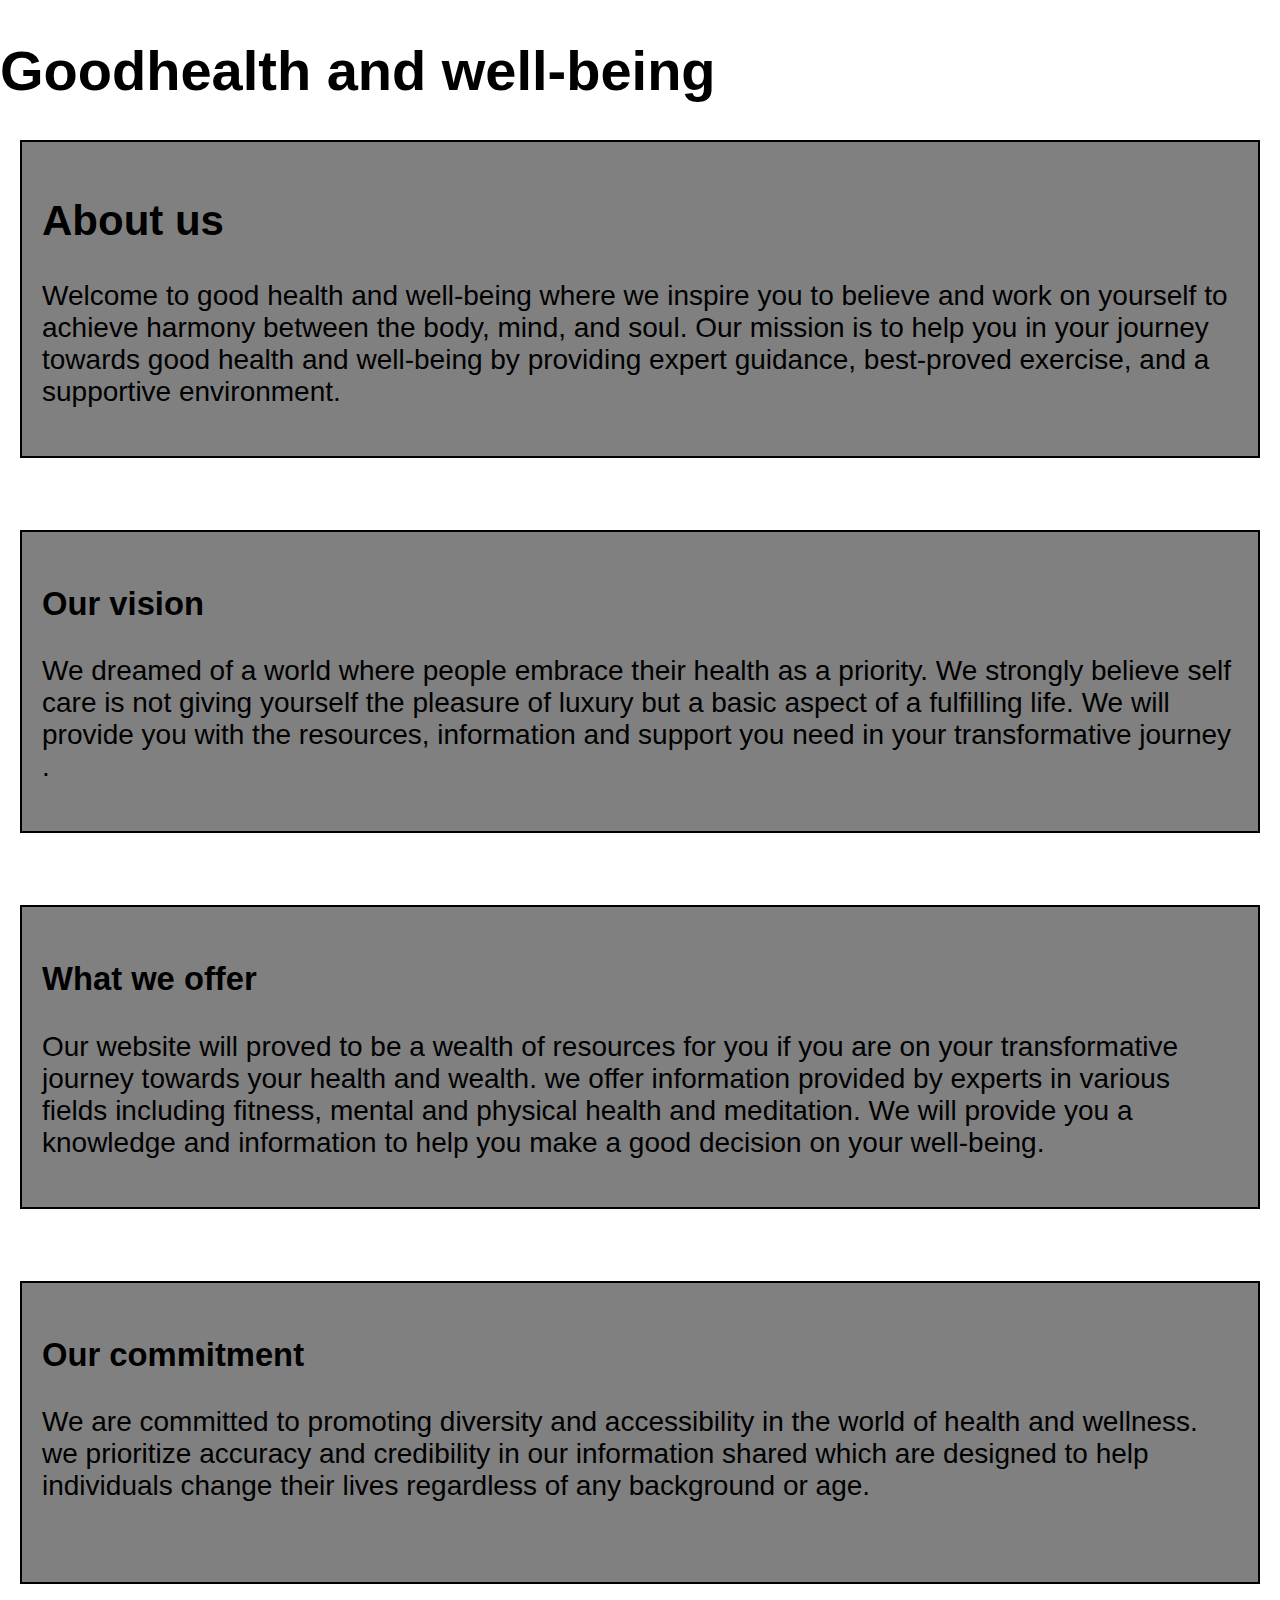
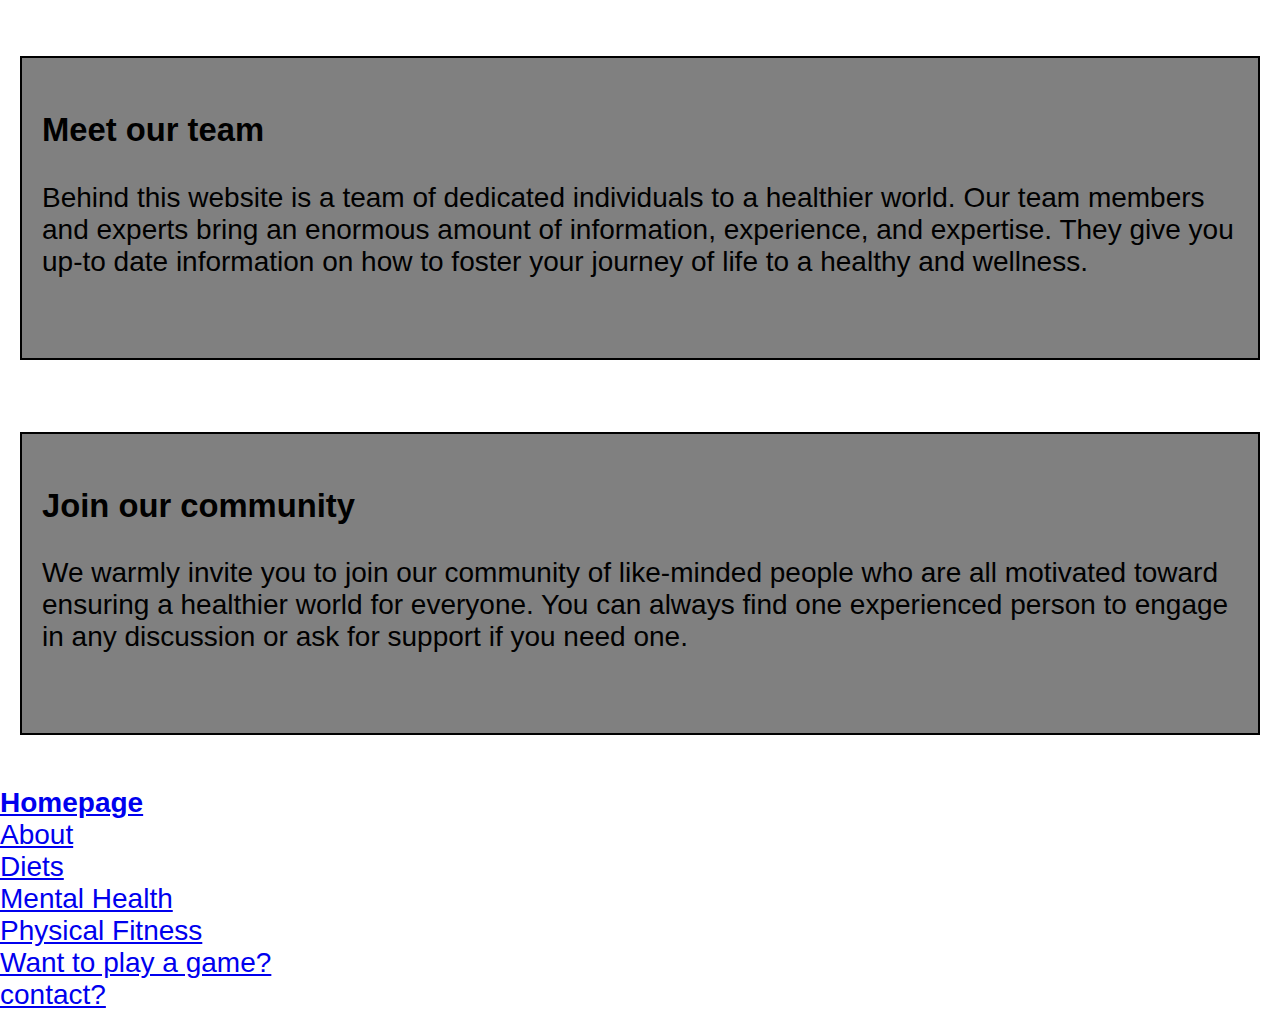
<file: about.html>
<!DOCTYPE html>
<html lang=en>
	<head>
		<link rel="stylesheet" href="styles.css"> 
		<title> About us </title> 
	</head>
	
	<body>
		
		<!-- This webpage is our about section, It should include a short desciption of each of its creators, date created and clickable redirect links and images.-->
		<h1>Goodhealth and well-being</h1>
		<div class= "about">
			<h2> About us </h2>
				<p> Welcome to good health and well-being where we inspire you to believe and work on yourself to achieve harmony between the body, mind, and soul.
					Our mission is to help you in your journey towards good health and well-being by providing expert guidance, best-proved exercise, and a supportive environment. </p>
		</div><br>
		<div class= "about">
			<h3>Our vision </h3>
				<p>We dreamed of a world where people embrace their health as a priority.
					We strongly believe self care is not giving yourself the pleasure of luxury but a basic aspect of a fulfilling life. We will provide you with the resources, information and support you need in your transformative journey .</p>
		</div><br>
		<div class= "about">
			<h3>What we offer</h3>
				<p>Our website will proved to be a wealth of resources for you if you are on your transformative journey towards your health and wealth.
					we offer information provided by experts in various fields including fitness, mental and physical health and meditation. 
			We will provide you a knowledge and information to help you make a good decision on your well-being.</P>
		</div><br>
		<div class= "about">
			<h3>Our commitment</h3>
				<p>We are committed to promoting diversity and accessibility in the world of health and wellness.
					we prioritize accuracy and credibility in our information shared which are designed to help individuals change their lives regardless of any background or age.</p><br>
		</div><br>
		<div class= "about">
			<h3>Meet our team</h3>
				<p>Behind this website is a team of dedicated individuals to a healthier world.
					Our team members and experts bring an enormous amount of information, experience, and expertise.
					They give you up-to date information on how to foster your journey  of life to a healthy and wellness.</p><br>
		</div><br>
		<div class= "about">
			<h3>Join our community</h3>
				<p>We warmly invite you to join our community of like-minded people who are all motivated toward ensuring a healthier world for everyone.
					You can always find one experienced person to engage in any discussion or ask for support if you need one. </p><br>
		</div><br>
	<!-- page redirect links, have these links at the bottom of the page -->
	<a href="index.html"><b>Homepage</b></a><br><!-- <br> is a line break -->
	<a href="about.html">About</a><br>
	<a href="diets.html">Diets</a><br>
	<a href="mentalhealth.html">Mental Health</a><br>
	<a href="physicalfitness.html">Physical Fitness</a><br>
	<a href="game.html">Want to play a game?</a><br>
    <a href="contact.html">contact?</a><br>
	</body>
</html>
</file>
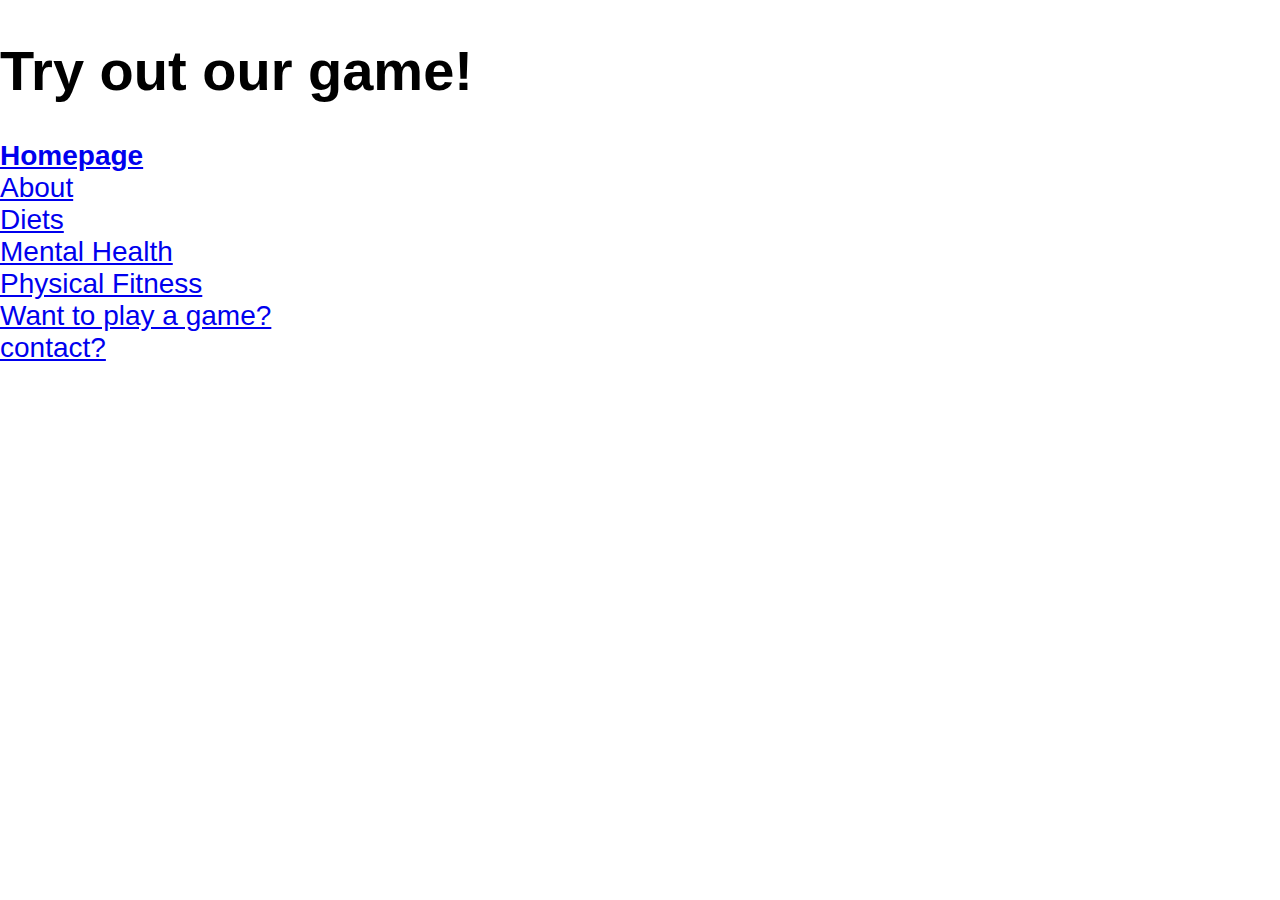
<file: game.html>
<!DOCTYPE html>
<html lang=en>
	<head>
		<link rel="stylesheet" href="styles.css">
		<title> Game </title>
		
	</head>
	
	<body>
	
	<!-- This our game page.-->
	<h1> Try out our game! </h1>
	
	<!-- page redirect links, have these links at the bottom of the page -->
	<a href="index.html"><b>Homepage</b></a><br>
	<a href="about.html">About</a><br>
	<a href="diets.html">Diets</a><br>
	<a href="mentalhealth.html">Mental Health</a><br>
	<a href="physicalfitness.html">Physical Fitness</a><br>
	<a href="game.html">Want to play a game?</a><br>
	<a href="contact.html">contact?</a><br>
	
	</body>
</html>
</file>
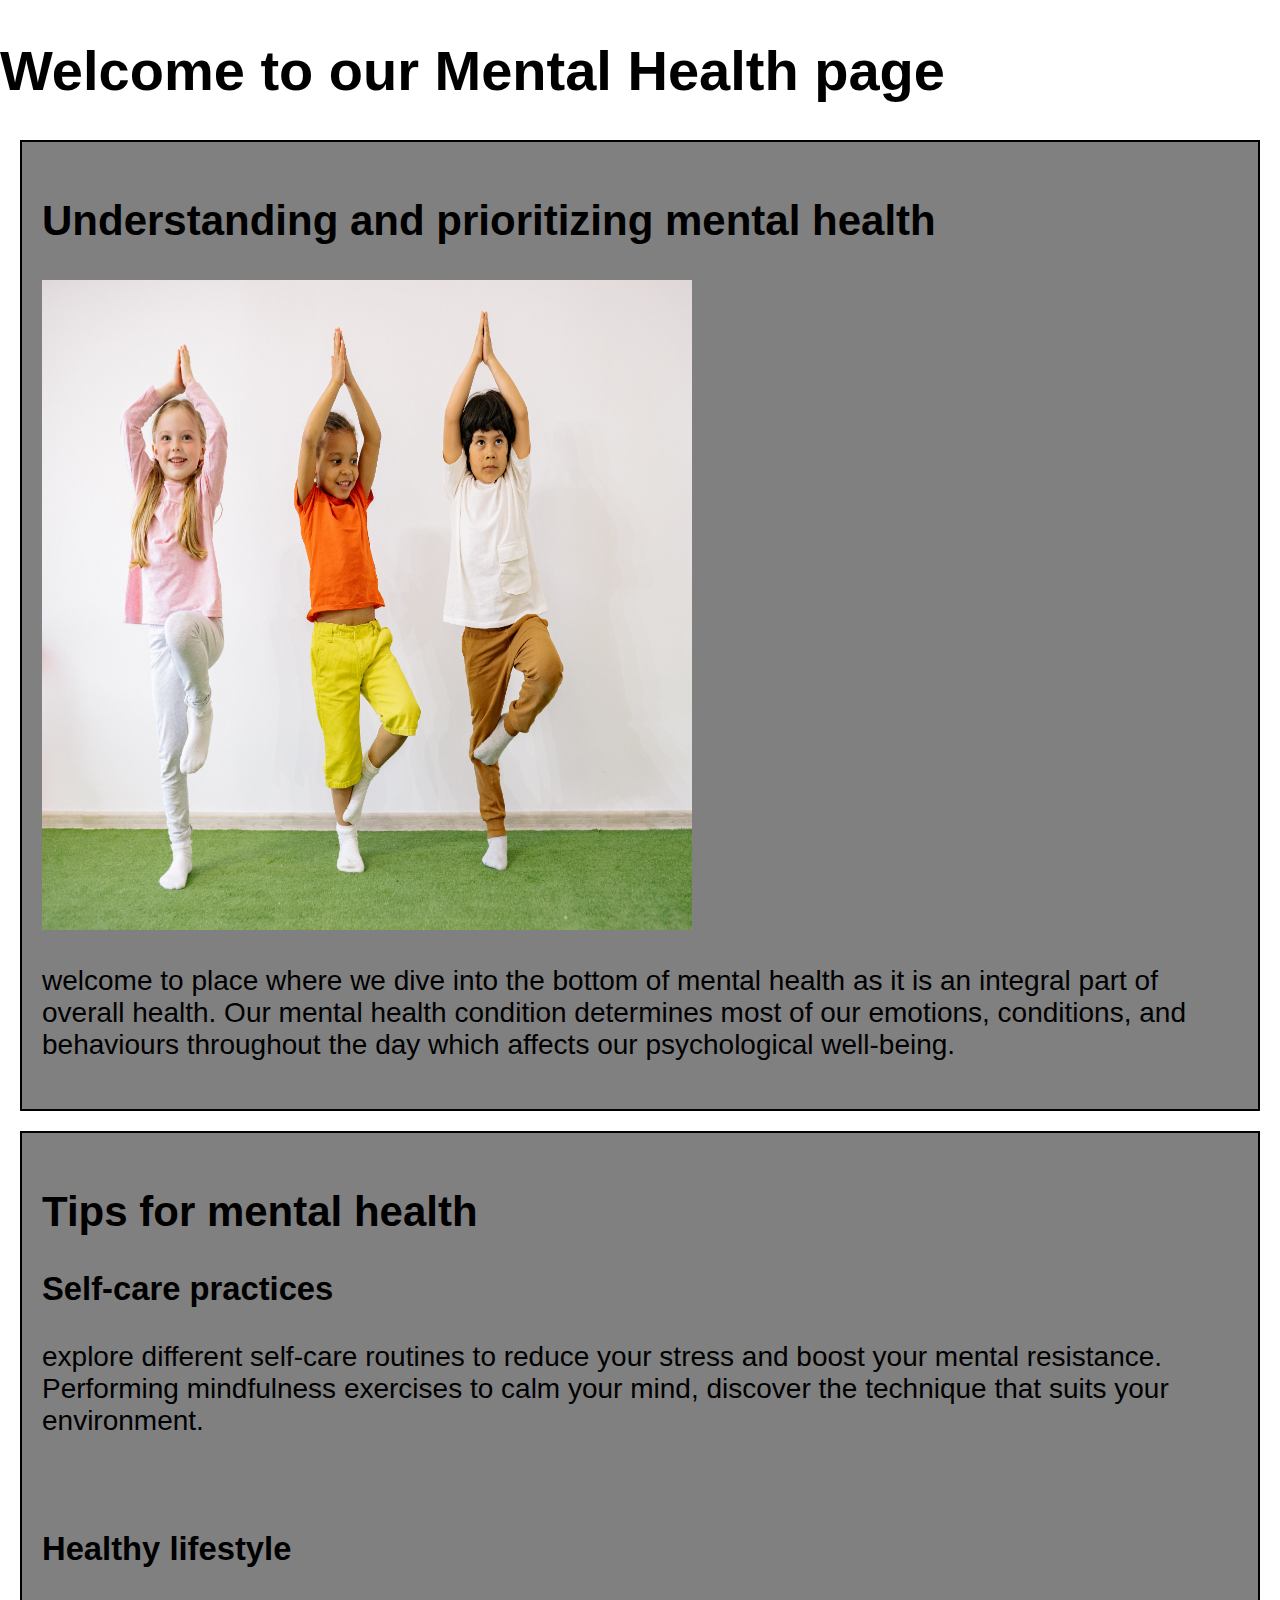
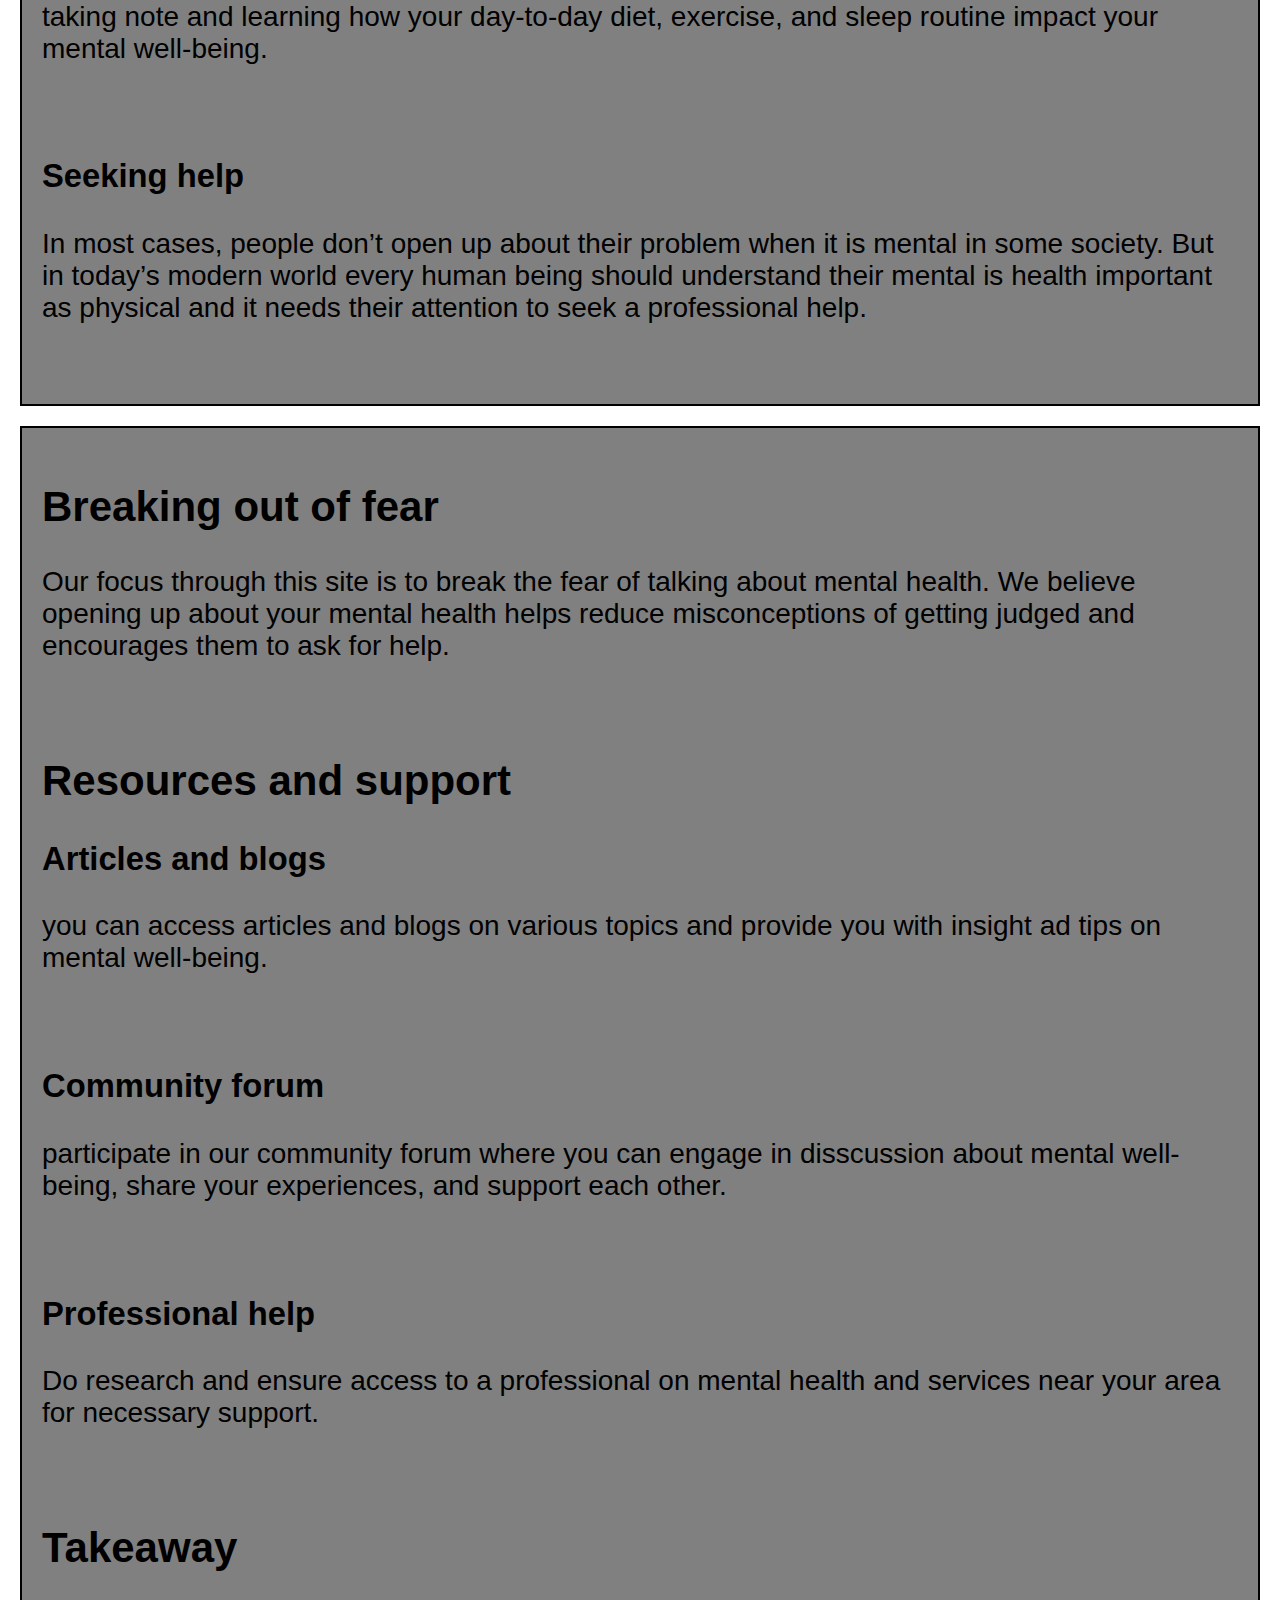
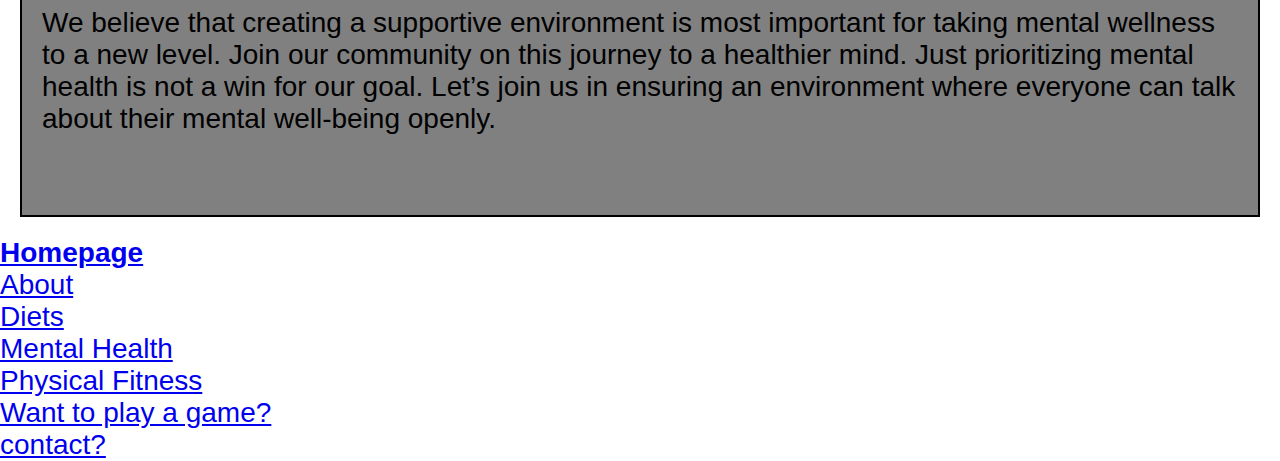
<file: mentalhealth.html>
<!DOCTYPE html>
<html lang=en>
	<head>
		<link rel="stylesheet" href="styles.css">
		<title> Mental Health </title>
		
	</head>
	
	<body>
	
	<!-- This webpage is our Mental Health page, It should have information about mental health, clickable redirect links and images. -->
		<h1> Welcome to our Mental Health page </h1>
		<div class="mentalhealth"> <!-- this is where pages main content will be displayed -->
			<h2>Understanding and prioritizing mental health</h2>
			<img src="yoga.jpg" alt="Diet" width= "650" height="650">
			<p> 
			welcome to place where we dive into the bottom of mental health as it is an integral part of overall health.
			Our mental health condition determines most of our emotions, conditions, and behaviours throughout the day which affects our psychological well-being.
			</p>
		</div>	
		<div class="mentalhealth"> <!-- this is where pages main content will be displayed -->
			<h2> Tips for mental health</h2>
			<h3>Self-care practices</h3>
			<p>explore different self-care routines to reduce your stress and boost your mental resistance.
			Performing mindfulness exercises to calm your mind, discover the technique that suits your environment.
			</p>
			<br>
			<h3>Healthy lifestyle</h3>
			<p> taking note and learning how your day-to-day diet, exercise,
			and sleep routine impact your mental well-being.</p>
			 <br>
			 <h3>Seeking help</h3>
			 <p>In most cases, people don’t open up about their problem when it is mental in some society. But in today’s modern world every human being should understand their mental is health important as physical and
			 it needs their attention to seek a professional help.</p>
			<br>
		</div>
		<div class="mentalhealth">
			<h2>Breaking out of fear</h2>
			<p>Our focus through this site is to break the fear of talking about mental health. 
			We believe opening up about your mental health helps reduce misconceptions of getting judged and encourages them to ask for help.</p>
			<br>
			<h2>Resources and support</h2>
			<h3>Articles and blogs</h3>
			<p> you can access articles and blogs on various topics and provide you with insight ad tips on mental well-being.</p>
			</p><br>
			<h3>Community forum</h3>
			<p>participate in our community forum where you can engage in disscussion about mental well-being, share your experiences, and support each other.</p>
			<br>
			<h3>Professional help</h3>
			<p>Do research and ensure access to a professional on mental health and services near your area for necessary support.</p>
			<br>
			<h2>Takeaway</h2>
			<p>We believe that creating a supportive environment is most important for taking mental wellness to a new level. Join our community on this journey to a healthier mind. Just prioritizing mental health is not a win for our goal. Let’s join us in ensuring 
			an environment where everyone can talk about their mental well-being openly.</p>
			<br>
		</div>
	<!-- page redirect links, have these links at the bottom of the page -->
	<a href="index.html"><b>Homepage</b></a><br>
	<a href="about.html">About</a><br>
	<a href="diets.html">Diets</a><br>
	<a href="mentalhealth.html">Mental Health</a><br>
	<a href="physicalfitness.html">Physical Fitness</a><br>
	<a href="game.html">Want to play a game?</a><br>
	<a href="contact.html">contact?</a><br>
	
	</body>
</html>
</file>
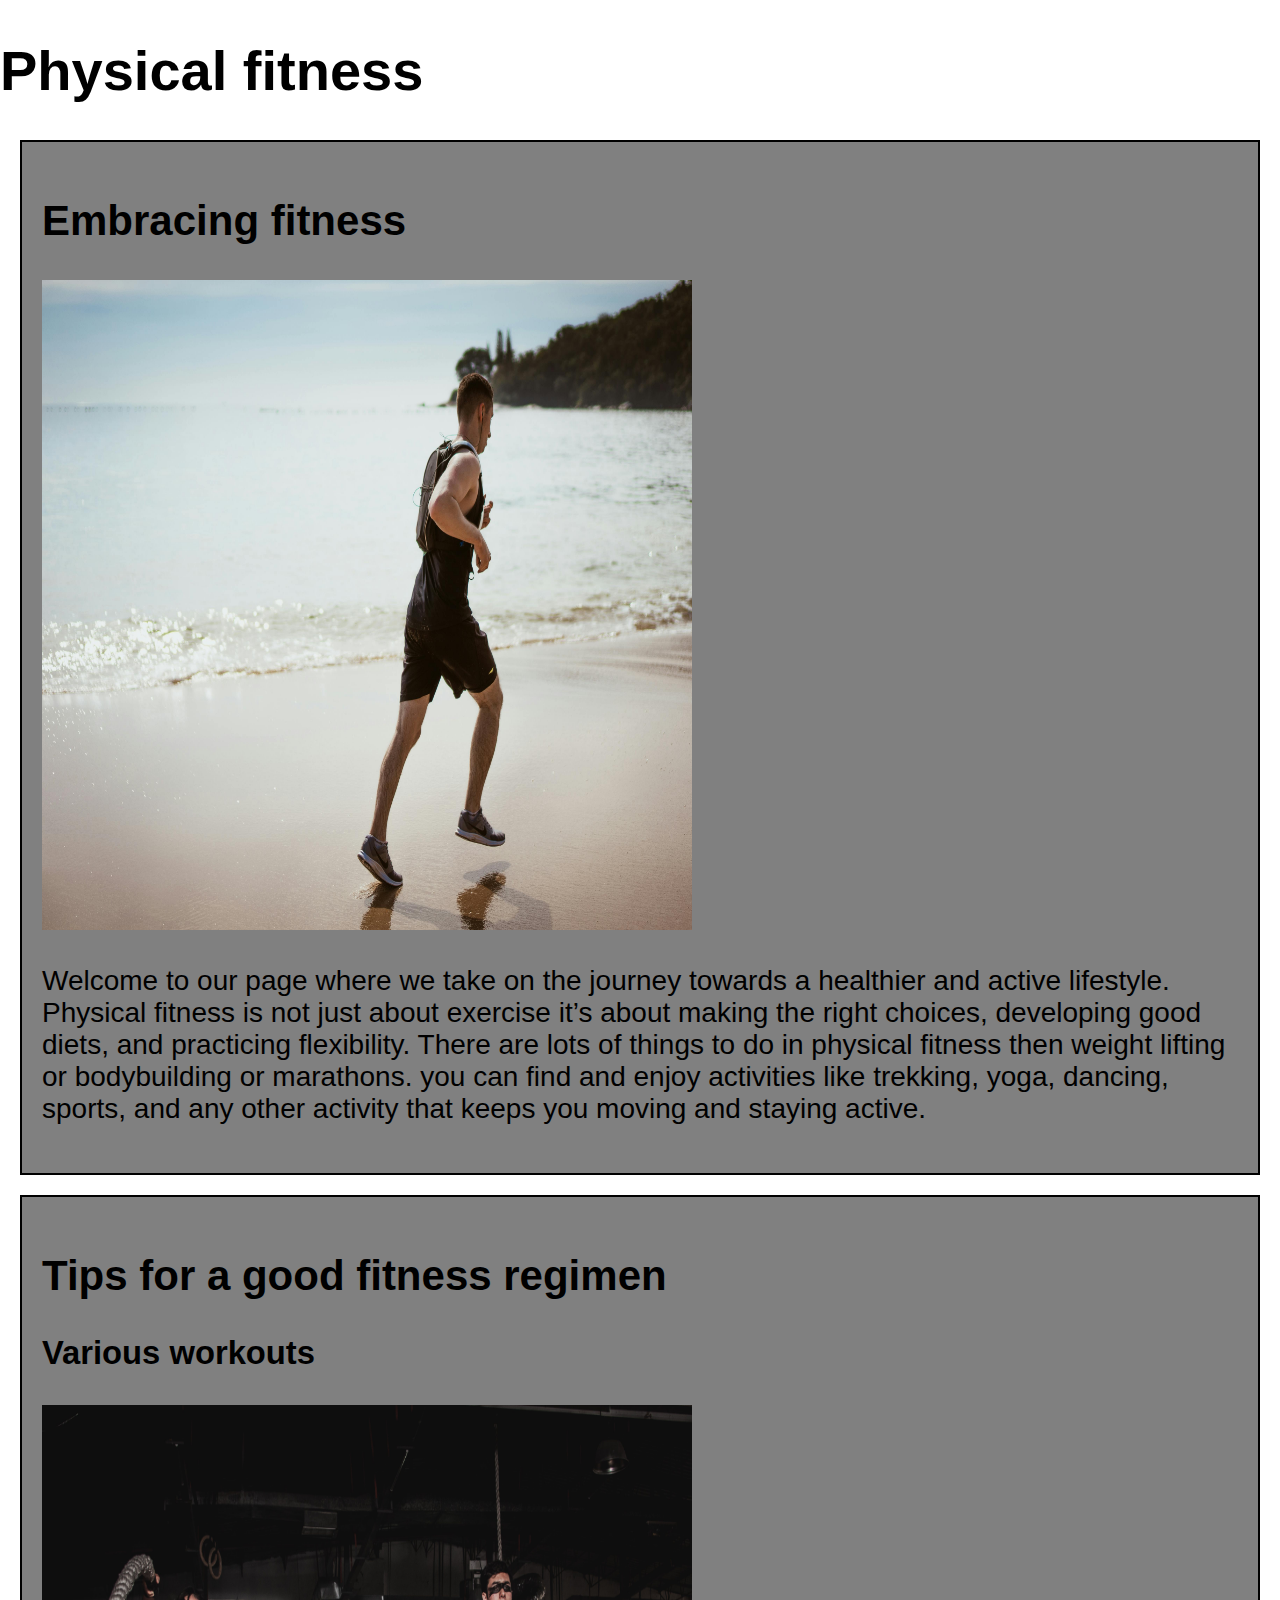
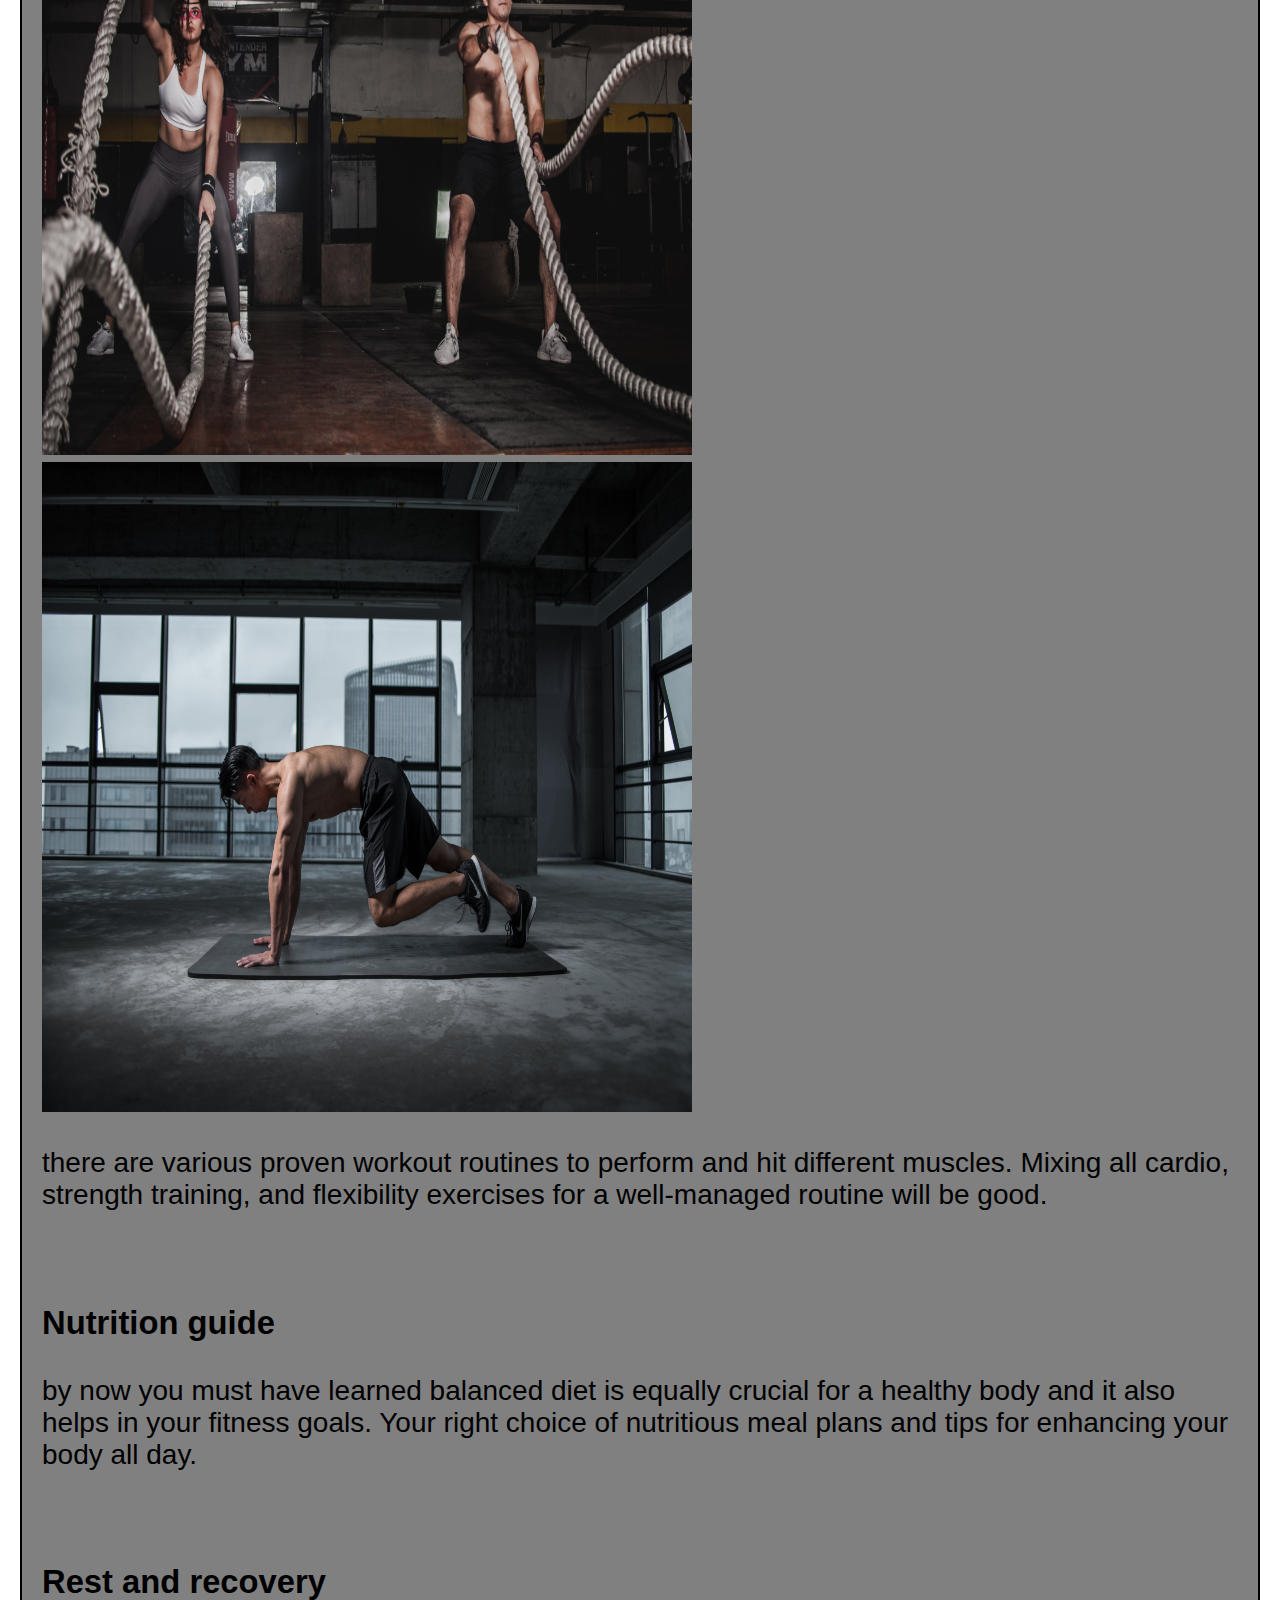
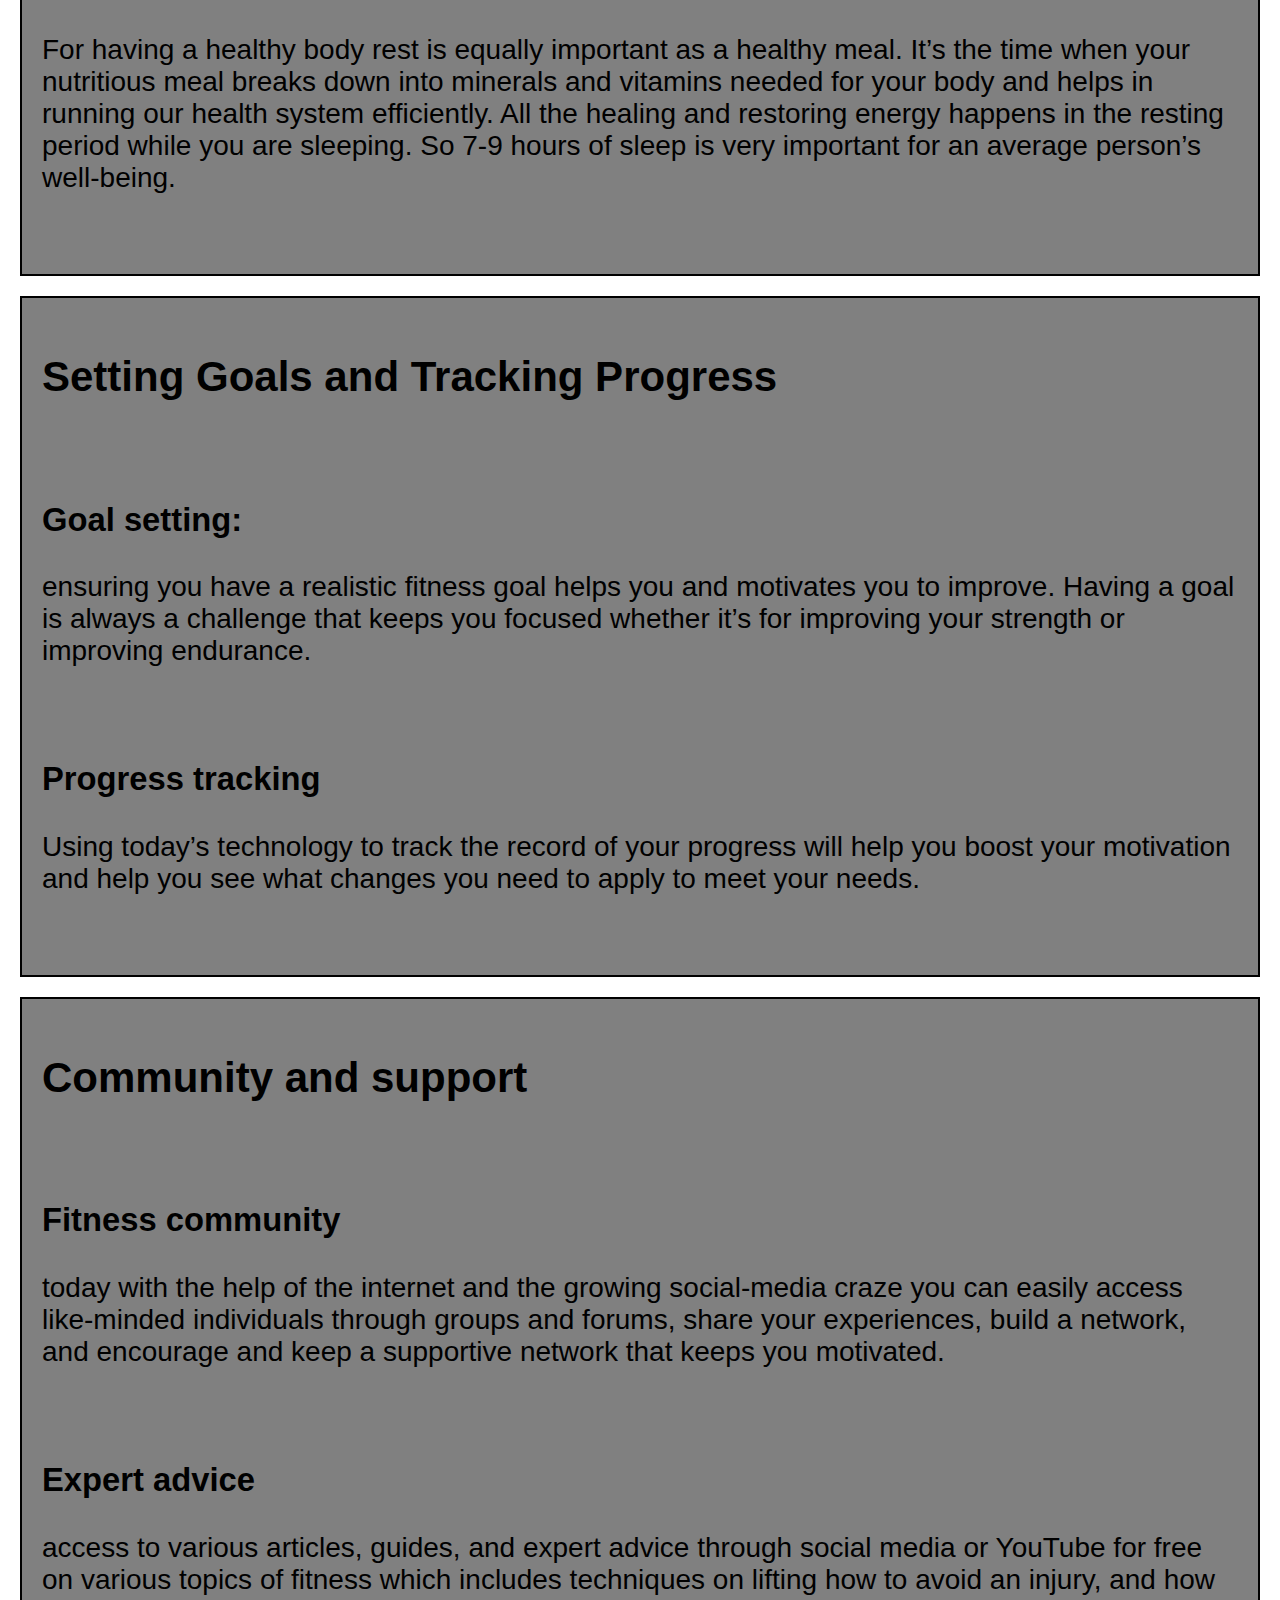
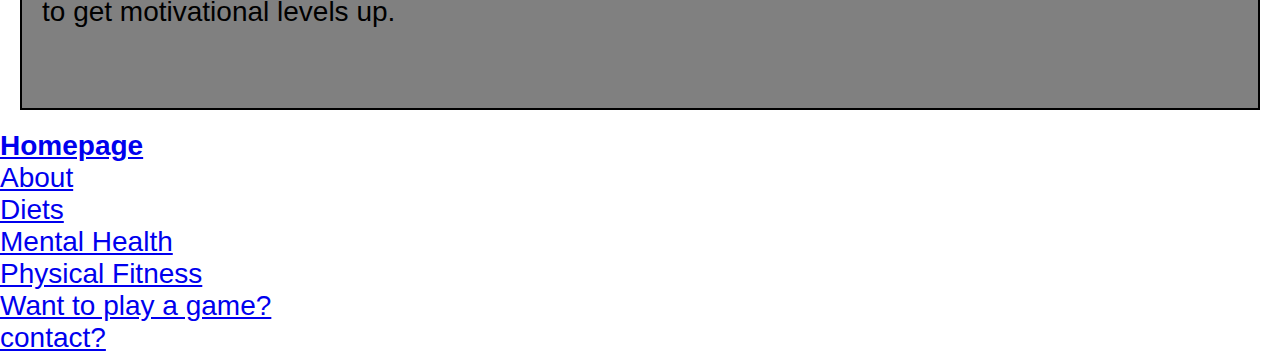
<file: physicalfitness.html>
<!DOCTYPE html>
<html lang=en>
	<head>
		<link rel="stylesheet" href="styles.css">
		<title> Physical Fitness </title>
		
	</head>
	
	<body>
	
	<!-- This webpage is our Physical Fitness page, It should have information about physical fitness, clickable redirect links and images. -->
		<h1>Physical fitness </h1>
		<div class="physicalfitness">  <!-- this is where pages main content will be displayed -->
			<h2>Embracing fitness</h2>
			<img src="running.jpg" alt="Diet" width= "650" height="650">
			<p> 
			Welcome to our page where we take on the journey towards a healthier and active lifestyle. Physical fitness is not just about exercise it’s about making the right choices, developing good diets, and practicing flexibility. There are lots of things to do in physical fitness then weight lifting or bodybuilding or marathons.
			you can find and enjoy activities like trekking, yoga, dancing, sports, and any other activity that keeps you moving and staying active.
			</p>
		</div>
		<div class="physicalfitness"> <!-- this is where pages main content will be displayed -->
			<h2> Tips for a good fitness regimen</h2>
			<h3>Various workouts</h3>
			<img src="exercise.jpg" alt="Diet" width= "650" height="650"><br>
			<img src="workout.jpg" alt="Diet" width= "650" height="650">
			<p>there are various proven workout routines to perform and hit different muscles.
			Mixing all cardio, strength training, and flexibility exercises for a well-managed routine will be good.
			</p>
			<br>
			<h3>Nutrition guide</h3>
			<p>by now you must have learned balanced diet is equally crucial for a healthy body and it also helps in your fitness goals. 
			Your right choice of nutritious meal plans and tips for enhancing your body all day.</p>
			<br>
			<h3>Rest and recovery</h3>
			<p>For having a healthy body rest is equally important as a healthy meal.
			It’s the time when your nutritious meal breaks down into minerals and vitamins needed for your body and helps in running our health system efficiently. All the healing and restoring energy happens in the resting period while you are sleeping. 
			So 7-9 hours of sleep is very important for an average person’s well-being.</p>
			<br>
			</div>
			<div class="physicalfitness">
			<h2>Setting Goals and Tracking Progress</h2>
			<br>
			<h3>Goal setting: </h3>
			<p>ensuring you have a realistic fitness goal helps you and motivates you to improve.
			Having a goal is always a challenge that keeps you focused whether it’s for improving your strength or improving endurance.</p>
			<br>
			<h3>Progress tracking</h3>
			<p>Using today’s technology to track the record of your progress will help you boost your motivation and help you see what changes you need to apply to meet your needs.</p>
			<br>
			</div>
			<div class="physicalfitness">
			<h2>Community and support</h2>
			<br>
			<h3>Fitness community</h3>
			<p>today with the help of the internet and the growing social-media craze you can easily access like-minded individuals through groups 
			and forums, share your experiences, build a network, and encourage and keep a supportive network that keeps you motivated.</p>
			<br>
			<h3>Expert advice</h3>
			<p>access to various articles, guides, and expert advice through social media or YouTube for free on various topics of fitness 
			which includes techniques on lifting how to avoid an injury, and how to get motivational levels up.</p>
			<br>
			</div>
	
	<!-- page redirect links, have these links at the bottom of the page -->
	<a href="index.html"><b>Homepage</b></a><br>
	<a href="about.html">About</a><br>
	<a href="diets.html">Diets</a><br>
	<a href="mentalhealth.html">Mental Health</a><br>
	<a href="physicalfitness.html">Physical Fitness</a><br>
	<a href="game.html">Want to play a game?</a><br>
	<a href="contact.html">contact?</a><br>

	</body>
</html>
</file>
<file: styles.css>
/*
This is the css styles file, save as styles.css

*/

body {
  margin: 0;
  font-size: 28px;
  font-family: Arial, Helvetica, sans-serif;
}
.about {
	background-color:grey;
	color:black;
	border: 2px solid black;
	margin: 20px;
	padding: 20px;
}
.goodhealth {
	background-color:grey;
	color:black;
	border: 2px solid black;
	margin: 20px;
	padding: 20px;
}
.diets {
	background-color:grey;
	color:black;
	border: 2px solid black;
	margin: 20px;
	padding: 20px;
}
.physicalfitness {
	background-color:grey;
	color: black;
	border: 2px solid black;
	margin: 20px;
	padding: 20px;
}
.mentalhealth {
	background-color:grey;
	color: black;
	border: 2px solid black;
	margin: 20px;
	padding: 20px;
}
.header {
  background-color: #f1f1f1;
  padding: 30px;
  text-align: center;
}

#navbar {
  overflow: hidden;
  background-color: #333;
}

#navbar a {
  float: left;
  display: block;
  color: #f2f2f2;
  text-align: center;
  padding: 14px 16px;
  text-decoration: none;
  font-size: 17px;
}

#navbar a:hover {
  background-color: #ddd;
  color: black;
}

#navbar a.active {
  background-color: #04AA6D;
  color: white;
}

.content {
  padding: 16px;
}

.sticky {
  position: fixed;
  top: 0;
  width: 100%;
}

.sticky + .content {
  padding-top: 60px;
}
</file>
